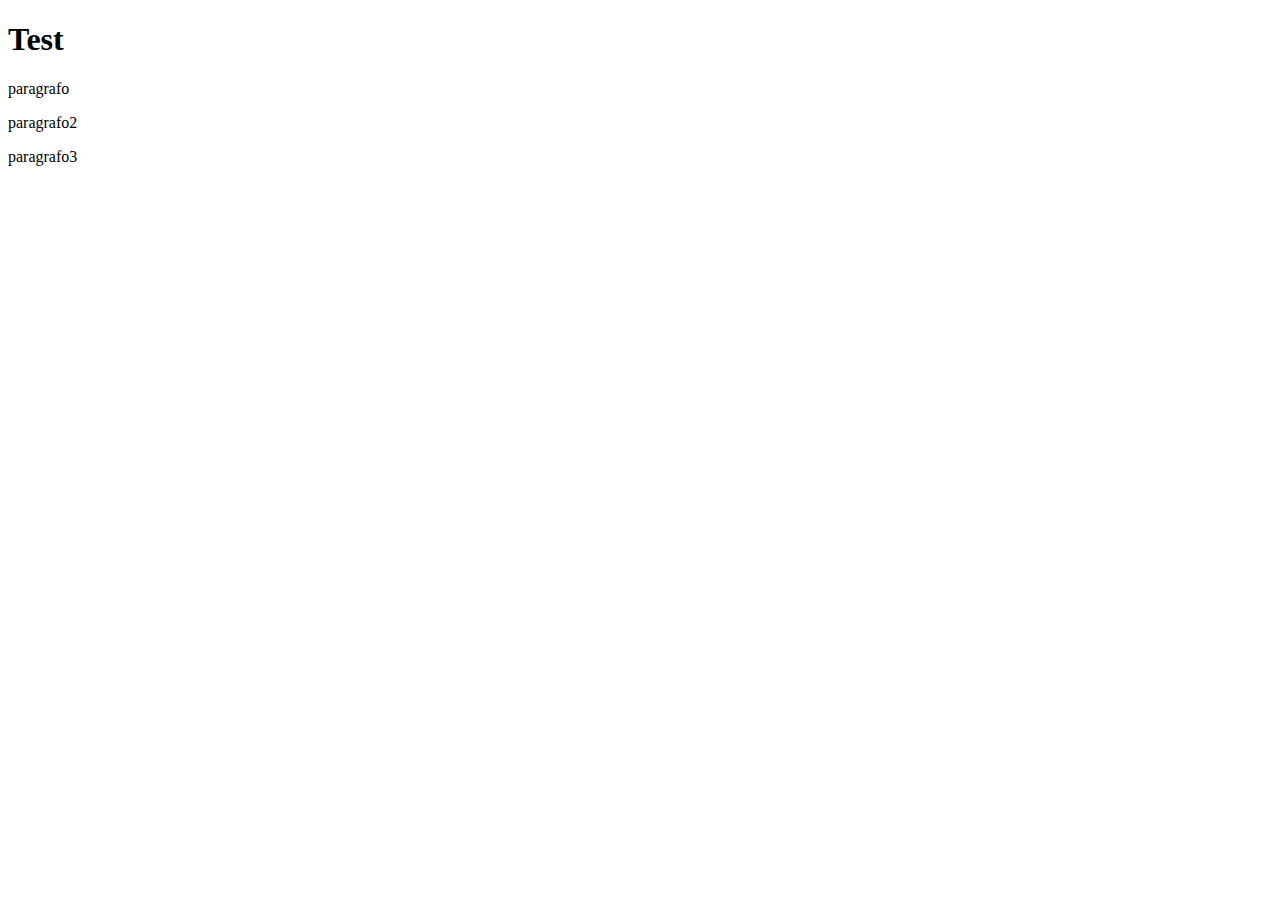
<file: index.html>
<!DOCTYPE html>
<html lang="pt-br">

<head>
    <meta charset="utf-8">
    <meta name="viewport" content="width=device-width, initial-scale=1.0">
    <title>titulo da pagina web</title>
</head>

<body>
    <h1>Test</h1>
    <p>paragrafo</p>
    <p>paragrafo2</p>
    <p>paragrafo3</p>
</body>

</html>
</file>
